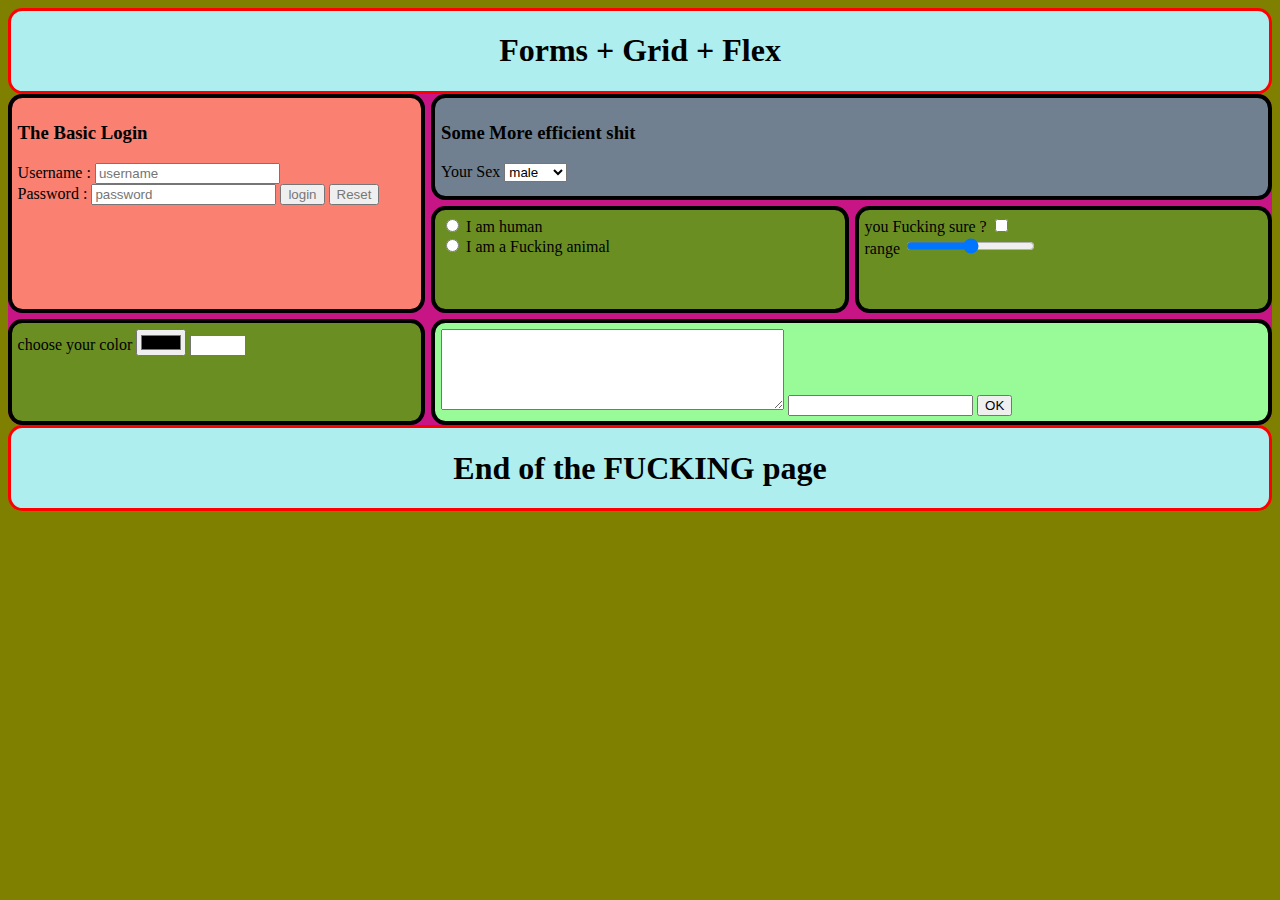
<file: index.html>
<!DOCTYPE html>
<html lang="en">
<head>
    <meta charset="UTF-8">
    <meta name="viewport" content="width=device-width, initial-scale=1.0">
    <meta http-equiv="X-UA-Compatible" content="ie=edge">
    <link rel="stylesheet" href="forms.css">
    <meta name="author" content="Jamil">
    <title>Document</title>
</head>

<body>
    <header>
        <h1>Forms + Grid + Flex </h1>
    </header>
    <main>
        <section>
            <form>
                <h3>The Basic Login</h3>
                <label for="username">Username :</label>
                <input type="text" id="username" placeholder="username" required>
                <br>
                <labe for="password">Password :</labe>
                <input type="password" id="password" placeholder="password" required>
                <input type="submit" value="login" class="submit">
                <input type="reset">
            </form>
            <form>
                <h3>Some More efficient shit</h3>
                <label for="gender">Your Sex</label>
                <select id="gender">
                    <option value="male">male</option>
                    <option value="female">female</option>
                    <option value="other">other</option>
                </select>
            </form>
            <form>

                <input type="radio" name="sexbot" id="sex" value="password">
                <label for="sex">I am human</label>
                <br>
                <input type="radio" name="sexbot" id="sex2">
                <label for="sex2">I am a Fucking animal</label>
            </form>
            <form>
                <label for="agree">you Fucking sure ?</label>
                <input type="checkbox" id="agree"><br>
                <label for="range">range</label>
                <input type="range" id="range">
            </form>
            <form>
                <label for="color">choose your color</label>
                <input type="color" id="color">
                <input type="number" min="13" max="66">
            </form>
            <form>
                <textarea rows="5" cols="40"></textarea>
                <input type="email">
                <button>OK</button>
            </form>
        </section>
    </main>
    <footer>
        <h1>End of the FUCKING page</h1>
    </footer>
</body>

</html>
</file>
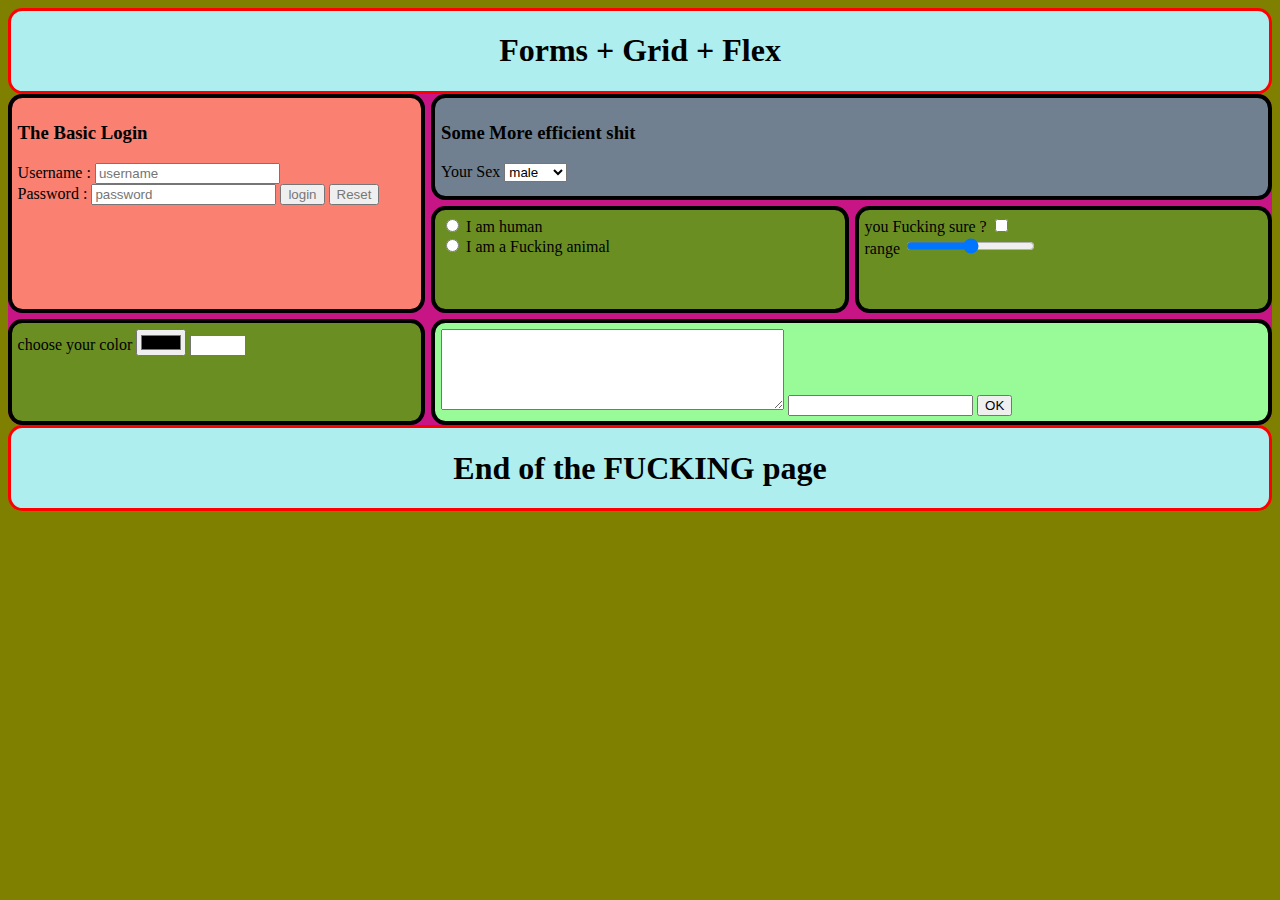
<file: forms.html>
<!DOCTYPE html>
<html lang="en">

<head>
    <meta charset="UTF-8">
    <meta name="viewport" content="width=device-width, initial-scale=1.0">
    <meta http-equiv="X-UA-Compatible" content="ie=edge">
    <link rel="stylesheet" href="forms.css">
    <meta name="author" content="Jamil">
    <title>Document</title>
</head>

<body>
    <header>
        <h1>Forms + Grid + Flex</h1>
    </header>
    <main>
        <section>
            <form>
                <h3>The Basic Login</h3>
                <label for="username">Username :</label>
                <input type="text" id="username" placeholder="username" required>
                <br>
                <labe for="password">Password :</labe>
                <input type="password" id="password" placeholder="password" required>
                <input type="submit" value="login" class="submit">
                <input type="reset">
            </form>
            <form>
                <h3>Some More efficient shit</h3>
                <label for="gender">Your Sex</label>
                <select id="gender">
                    <option value="male">male</option>
                    <option value="female">female</option>
                    <option value="other">other</option>
                </select>
            </form>
            <form>

                <input type="radio" name="sexbot" id="sex" value="password">
                <label for="sex">I am human</label>
                <br>
                <input type="radio" name="sexbot" id="sex2">
                <label for="sex2">I am a Fucking animal</label>
            </form>
            <form>
                <label for="agree">you Fucking sure ?</label>
                <input type="checkbox" id="agree"><br>
                <label for="range">range</label>
                <input type="range" id="range">
            </form>
            <form>
                <label for="color">choose your color</label>
                <input type="color" id="color">
                <input type="number" min="13" max="66">
            </form>
            <form>
                <textarea rows="5" cols="40"></textarea>
                <input type="email">
                <button>OK</button>
            </form>
        </section>
    </main>
    <footer>
        <h1>End of the FUCKING page</h1>
    </footer>
</body>

</html>
</file>
<file: forms.css>
body {
    background-color: olive;

}

section {
    display: grid;
    grid-template-columns: repeat(3, 1fr);
    grid-template-rows: repeat(3, 1fr);
    grid-gap: 0.4rem;
    background-color: mediumvioletred;
    border-radius: 0.9rem;
}

form {
    background-color: olivedrab;
    border: 0.3rem solid black;
    padding: 0.35rem;
    border-radius: 0.9rem;
}

form:nth-child(1) {
    grid-row: 1 / 3;
    background-color: salmon;
}

form:nth-child(2) {
    grid-column: 2 / -1;
    background-color: slategray;
}

form:nth-child(6) {
    grid-column: 2 / -1;
    background-color: palegreen;
}

input {
    color: #777;
}

/* input:focus{
width: 21%;

} */
footer,
header {
    text-align: center;
    vertical-align: bottom;
    border: 0.2rem solid red;
    border-radius: 0.9rem;
    background-color: paleturquoise;
}

.submit:hover {
    box-shadow: 0 0 0.19em blue;
}

@media screen and (min-width:481px) and (max-width:768px) {
    form:nth-child(2) {
        grid-column: 2;
        grid-row: 1 / 3;
    }

    form:nth-child(6) {
        grid-column: 3;
        grid-row: 2;
    }

    form:nth-child(5) {
        grid-column: 2 / -1;
    }

}

@media screen and (max-width:480px) {
    section {
        display: flex;
        flex-flow: row wrap;
    }

    form {
        flex: 1;
    }

    form:nth-child(2),
    form:nth-child(3) {
        width: 45%;
    }

}
</file>
